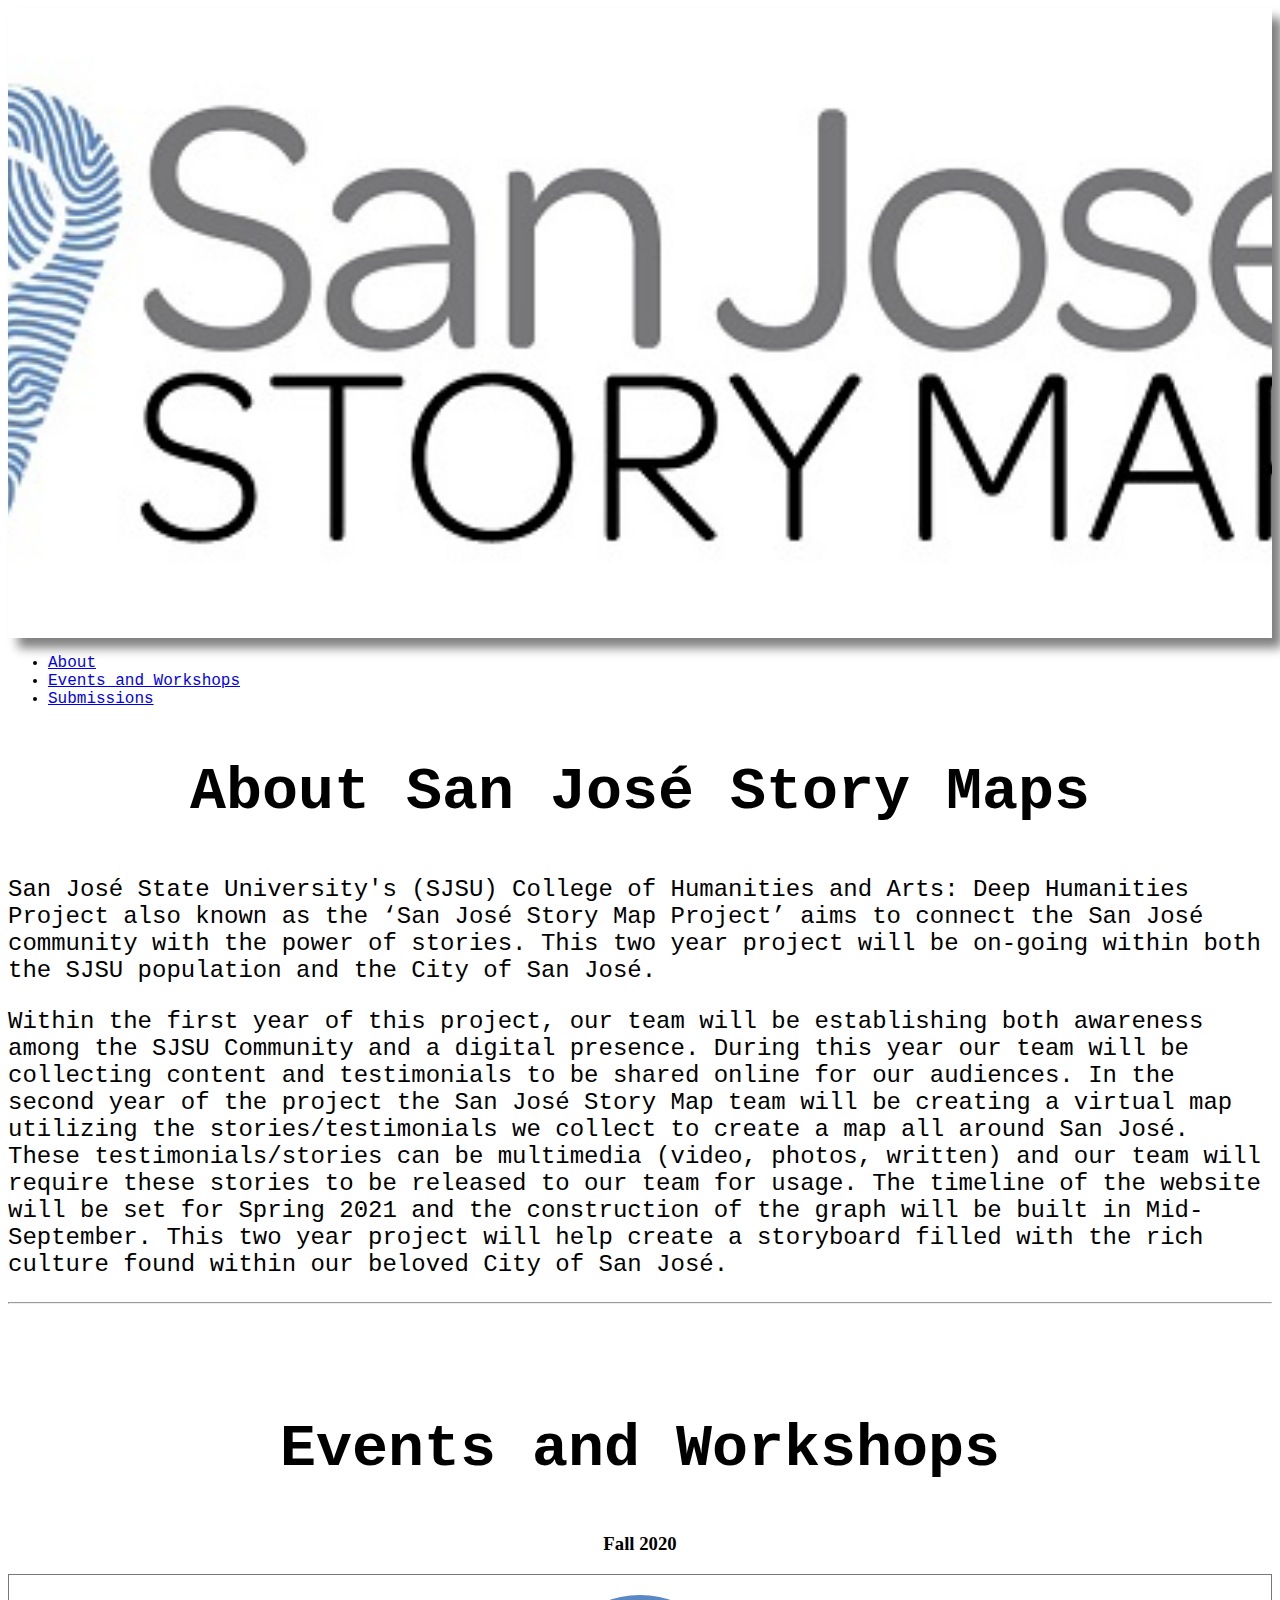
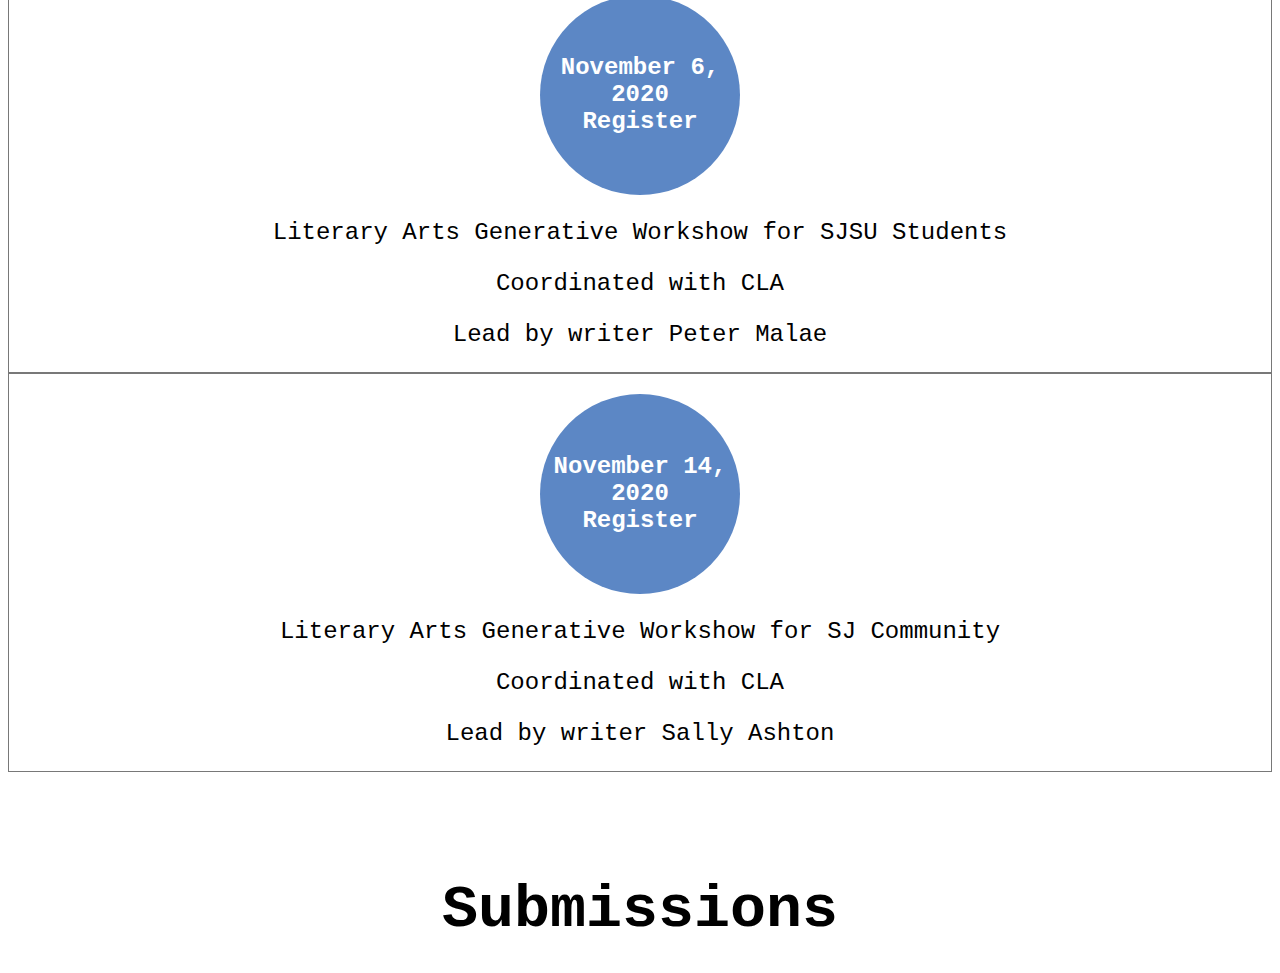
<file: website/index.html>
<!DOCTYPE html>
<html lang="en">
  <head>
    <!-- Required meta tags -->
    <meta charset="utf-8">
    <meta name="viewport" content="width=device-width, initial-scale=1, shrink-to-fit=no">

    <!-- Bootstrap CSS -->
    <link rel="stylesheet" href="https://stackpath.bootstrapcdn.com/bootstrap/4.5.0/css/bootstrap.min.css" integrity="sha384-9aIt2nRpC12Uk9gS9baDl411NQApFmC26EwAOH8WgZl5MYYxFfc+NcPb1dKGj7Sk" crossorigin="anonymous">
    <!--Stylesheet-->
    <link rel="stylesheet" href="css/style.css">
    <!--google font-->
    <link href="https://fonts.googleapis.com/css2?family=Open+Sans&family=Roboto+Mono:wght@700&display=swap" rel="stylesheet"> 

    <title>SJ Story Map</title>
  </head>
  <body>
<!--     <nav class="navbar navbar-expand-lg navbar-light bg-light">
  <a class="navbar-brand" href="#">SJSU Story Map</a>
  <button class="navbar-toggler" type="button" data-toggle="collapse" data-target="#navbarNav" aria-controls="navbarNav" aria-expanded="false" aria-label="Toggle navigation">
    <span class="navbar-toggler-icon"></span>
  </button>
  <div class="collapse navbar-collapse" id="navbarNav">
    <ul class="navbar-nav">
      <li class="nav-item active">
        <a class="nav-link" href="index.html">Events <span class="sr-only">(current)</span></a>
      </li>
      <li class="nav-item">
        <a class="nav-link" href="projects.html">Submissions</a>
      </li>

      <li class="nav-item">
        <a class="nav-link" href="about.html">About</a>
        <li class="nav-item">
        <a class="nav-link" href="about.html">Contact</a>
                <li class="nav-item">
        <a class="nav-link" href="about.html">Links</a>
      </li>

    </ul>
  </div>
</nav> -->
<!-- <div class="container-fluid"> -->
  <div class="hero-image">
  
  </div>

  <!--navbar-->
 <nav class="navbar navbar-expand-lg fixed-top navbar-light bg-light">
  <div class="collapse navbar-collapse" id="navbarNav">
    <ul class="navbar-nav">
      <li class="nav-item">
        <a class="nav-link"  href="#about">About</a>
      </li>
      <li class="nav-item">
        <a class="nav-link" href="#events">Events and Workshops</a>
      </li>
      <li class="nav-item">
        <a class="nav-link" href="#submissions">Submissions</a>
      </li>
      <!-- <li class="nav-item">
        <a class="nav-link"  href="#">The Team</a>
      </li>
            <li class="nav-item">
        <a class="nav-link"  href="#">contact</a>
      </li>
            <li class="nav-item">
        <a class="nav-link"href="#">Links</a>
      </li> -->
    </ul>
  </div>
</nav>
</div>

<!--Begin Content-->


  <div class="container-fluid">
    <div class="container">
      <div class="col-lg-12" id="about">
  
        <h2>About San José Story Maps</h2>

      </div>
      <div class="col-lg-12">

        <p>San José State University's (SJSU) College of Humanities and Arts: Deep Humanities Project also known as the ‘San José Story Map Project’ aims to connect the San José community with the power of stories. This two year project will be on-going within both the SJSU population and the City of San José. </p><p>

Within the first year of this project, our team will be establishing both awareness among the SJSU Community and a digital presence. During this year our team will be collecting content and testimonials to be shared online for our audiences. In the second year of the project the San José Story Map team will be creating a virtual map utilizing the stories/testimonials we collect  to create a map all around San José. These testimonials/stories can be multimedia (video, photos, written) and our team will require these stories to be released to our team for usage. The timeline of the website will be set for Spring 2021 and the construction of the graph will be built in Mid-September. This two year project will help create a storyboard filled with the rich culture found within our beloved City of San José.
</p>
<hr class="solid">
      </div>
      <div class="col-lg-12" id="events"><br><br><br>
        <h2> Events and Workshops</h2>
<center><h3>Fall 2020</h3></center>
<div class="col-lg-12 block">
  <div class="circle">
<p><b>November 6, 2020 <br>Register</b></p>
</div>
<p>Literary Arts Generative Workshow for SJSU Students</p>
<p>Coordinated with CLA</p>
<p>Lead by writer Peter Malae</p>
</div>

  
  <div class="col-lg-12 block">
  <div class="circle">
<p><b>November 14, 2020 <br>Register</b></p>
</div>
<p>Literary Arts Generative Workshow for SJ Community</p>
<p>Coordinated with CLA</p>
<p>Lead by writer Sally Ashton</p>
</div>

  </div><br><br><br>
  <div class="col-lg-12" id="submissions">
    <h2>Submissions</h2>
</div>


    <!-- jQuery first, then Popper.js, then Bootstrap JS -->
    <script src="https://code.jquery.com/jquery-3.3.1.slim.min.js" integrity="sha384-q8i/X+965DzO0rT7abK41JStQIAqVgRVzpbzo5smXKp4YfRvH+8abtTE1Pi6jizo" crossorigin="anonymous"></script>
    <script src="https://cdnjs.cloudflare.com/ajax/libs/popper.js/1.14.7/umd/popper.min.js" integrity="sha384-UO2eT0CpHqdSJQ6hJty5KVphtPhzWj9WO1clHTMGa3JDZwrnQq4sF86dIHNDz0W1" crossorigin="anonymous"></script>
    <script src="https://stackpath.bootstrapcdn.com/bootstrap/4.3.1/js/bootstrap.min.js" integrity="sha384-JjSmVgyd0p3pXB1rRibZUAYoIIy6OrQ6VrjIEaFf/nJGzIxFDsf4x0xIM+B07jRM" crossorigin="anonymous"></script>
  </body>
</html>
</file>
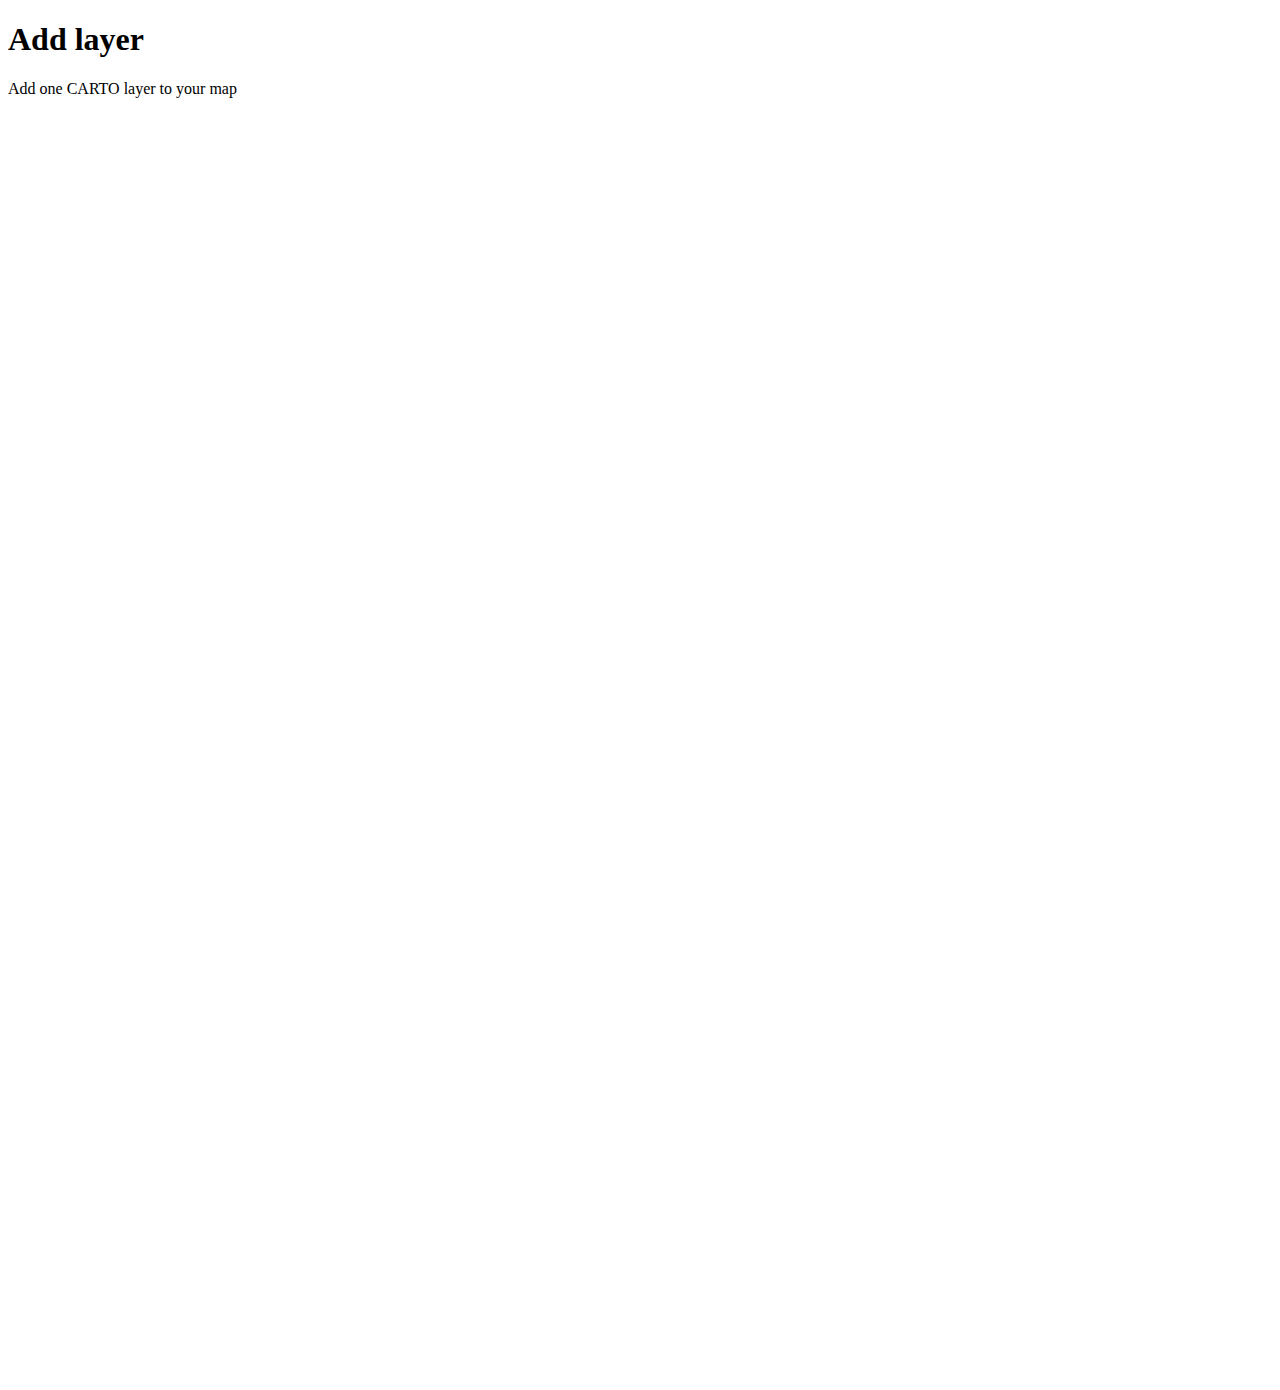
<file: platform-tests/cartos/index.html>
<!DOCTYPE html>
<html>

<head>
  <title>Add layer | CARTO</title>
  <meta name="viewport" content="width=device-width, initial-scale=1.0">
  <meta charset="UTF-8">
  <meta name="robots" content="noindex">
  <script src="https://libs.cartocdn.com/carto-vl/v1.4.4/carto-vl.min.js"></script>
  <script src="https://api.tiles.mapbox.com/mapbox-gl-js/v1.0.0/mapbox-gl.js"></script>
  <link href="https://api.tiles.mapbox.com/mapbox-gl-js/v1.0.0/mapbox-gl.css" rel="stylesheet" />
  <link href="https://carto.com/developers/carto-vl/v1.4.4/examples/maps/style.css" rel="stylesheet">
</head>

<body>
  <div id="map"></div>
  <aside class="toolbox">
    <div class="box">
      <header>
        <h1>Add layer</h1>
      </header>
      <section>
        <p class="description open-sans">Add one CARTO layer to your map</p>
      </section>
      <footer class="js-footer"></footer>
    </div>
  </aside>
  <div id="loader">
    <div class="CDB-LoaderIcon CDB-LoaderIcon--big">
      <svg class="CDB-LoaderIcon-spinner" viewBox="0 0 50 50">
        <circle class="CDB-LoaderIcon-path" cx="25" cy="25" r="20" fill="none"></circle>
      </svg>
    </div>
  </div>
  <script>
    const map = new mapboxgl.Map({
      container: 'map',
      style: carto.basemaps.voyager,
      center: [0, 0],
      zoom: 1,
      scrollZoom: false
    });

    const nav = new mapboxgl.NavigationControl({
      showCompass: false
    });
    map.addControl(nav, 'top-left');
    map.addControl(new mapboxgl.FullscreenControl(), 'top-left');

    // Define user
    carto.setDefaultAuth({
      username: 'cartovl',
      apiKey: 'default_public'
    });

    // Define layer
    const source = new carto.source.Dataset('populated_places');
    const viz = new carto.Viz();
    const layer = new carto.Layer('layer', source, viz);

    layer.addTo(map, 'watername_ocean');
    layer.on('loaded', hideLoader);

    function hideLoader() {
      document.getElementById('loader').style.opacity = '0';
    }
  </script>
</body>

</html>
</file>
<file: website/css/style.css>
body, html {
    height: 100%;
    scroll-behavior: smooth;
}

/* The hero image */
.hero-image {
  /* Use "linear-gradient" to add a darken background effect to the image (photographer.jpg). This will make the text easier to read */
  background-image:url("../img/story.jpg");

  /* Set a specific height */
  height: 70%;

  /* Position and center the image to scale nicely on all screens */
  background-position: center;
  background-repeat: no-repeat;
  background-size: cover;
  position: relative;
  box-shadow: 10px 10px 10px grey;
}

/* Place text in the middle of the image */
.hero-text {
  font-family: 'calibri', monospace;
  text-align: center;
  position: absolute;
  top: 50%;
  left: 50%;
  transform: translate(-50%, -50%);
  color: white;
}


li{
  font-family: 'calibri', monospace;
}
h1{
  font-family: 'calibri', monospace;
  text-align: center;
  font-size: 90px;
}
h2{
  font-family: 'calibri', monospace;
  text-align: center;
  font-size: 60px;
}
p{
  font-family: 'calibri', monospace;
  font-size: 24px;
}
.container-fluid{
  background-color: #faf8f2;
}
.container{
  background-color: white;
}
.block {
    border: 1px solid #787878;
    text-align: center;
    vertical-align: middle;
    background-color: white;
}
.circle {
    background: #5C87C5;
    border-radius: 200px;
    color: white;
    height: 200px;
    font-weight: bold;
    width: 200px;
    display: table;
    margin: 20px auto;
}
.circle p {
    vertical-align: middle;
    display: table-cell;
}
/* For desktop: */
.col-1 {width: 8.33%;}
.col-2 {width: 16.66%;}
.col-3 {width: 25%;}
.col-4 {width: 33.33%;}
.col-5 {width: 41.66%;}
.col-6 {width: 50%;}
.col-7 {width: 58.33%;}
.col-8 {width: 66.66%;}
.col-9 {width: 75%;}
.col-10 {width: 83.33%;}
.col-11 {width: 91.66%;}
.col-12 {width: 100%;}

@media only screen and (max-width: 768px) {
  /* For mobile phones: */
  [class*="col-"] {
    width: 100%;
  }
}
</file>
